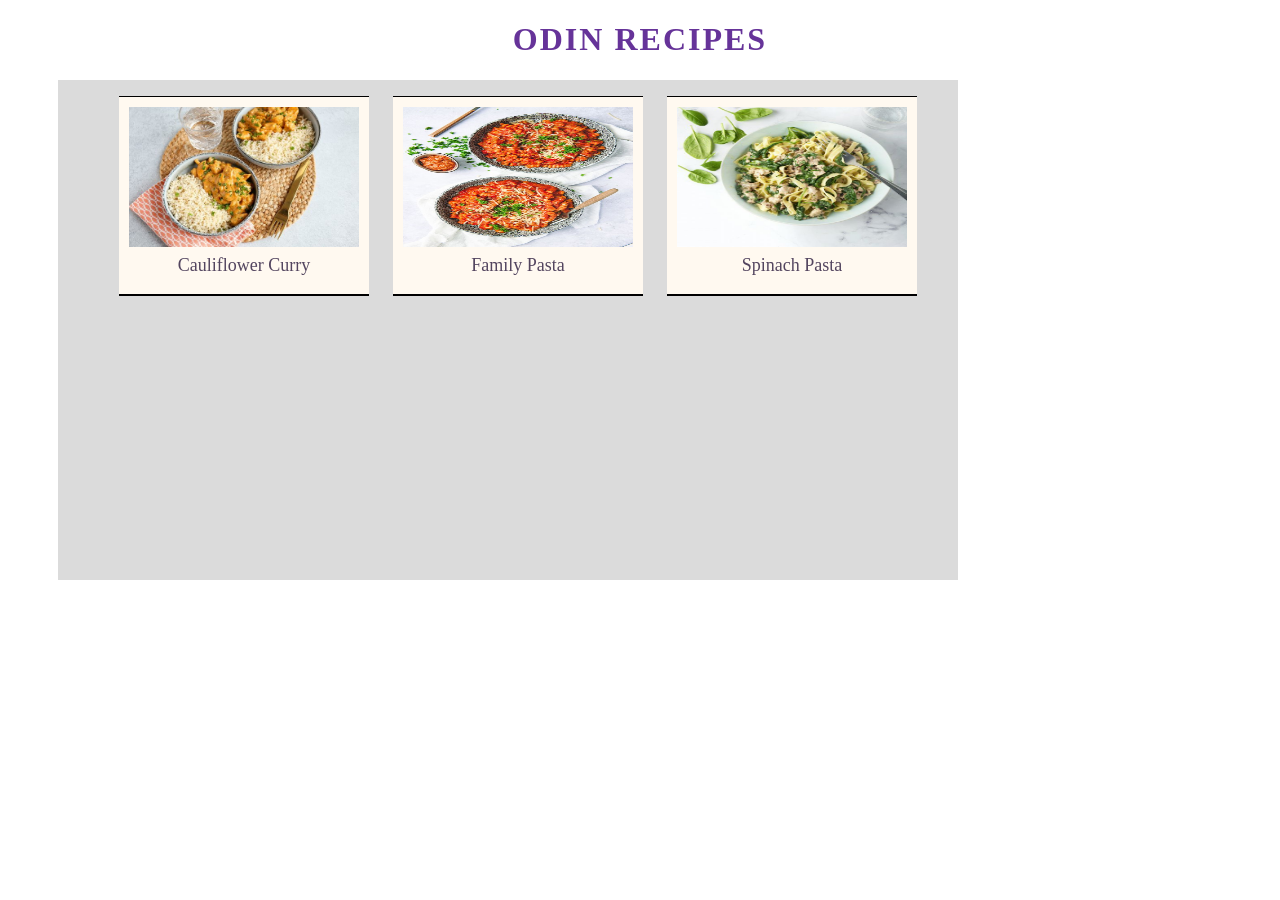
<file: index.html>
<!DOCTYPE html>
<html lang="en">
<head>
<meta charset="UTF-8">
<title>Odin Recipes</title>
<link rel="stylesheet" href="style.css">
</head>

<body>
<h1 class="title">Odin Recipes</h1>
<div class="overview">
<ul>
<li><a href="recipes/cauliflower_curry.html"><img src="images/caulicurry.jpg" id="itemIMG"><p>Cauliflower Curry</p></a></li>
<li><a href="recipes/familypasta.html"><img src="images/familypasta.jpg" id="itemIMG"><p>Family Pasta</p></a></li>
<li><a href="recipes/spinachpasta.html"><img src="images/spinachpasta.jpg" id="itemIMG"><p>Spinach Pasta</p></a></li>
</ul>
</div>

</body>
</html>
</file>
<file: style.css>
h1 {
    color: rebeccapurple;
    font-size: 32px;
    text-transform: uppercase;
    letter-spacing: 2px;
}

.title {
    text-align: center;
}


.overview {
margin-top: 0px;
margin-left: 50px;
width: 900px;
height: 500px;
display: flex;
justify-content: center;
background-color: rgb(219, 219, 219);
}


.overview li {
box-sizing: border-box;
display: inline-block;
width: 250px;
margin-right: 20px;
border-bottom: 2px solid black;
border-top: 1px solid black;
text-align: center;
font-size: 18px;
background-color: rgb(255, 249, 240);

}

.overview li a {
    text-decoration: none;
    color: rgb(83, 69, 95);
}

.overview li a:visited:hover {
    color: rgb(163, 171, 194);
}

#itemIMG {
    box-sizing: border-box;
    width: 100%;
    height: 150px;
    padding: 10px 10px 0px 10px;
    margin-bottom: -10px;
    display: block;
}
</file>
